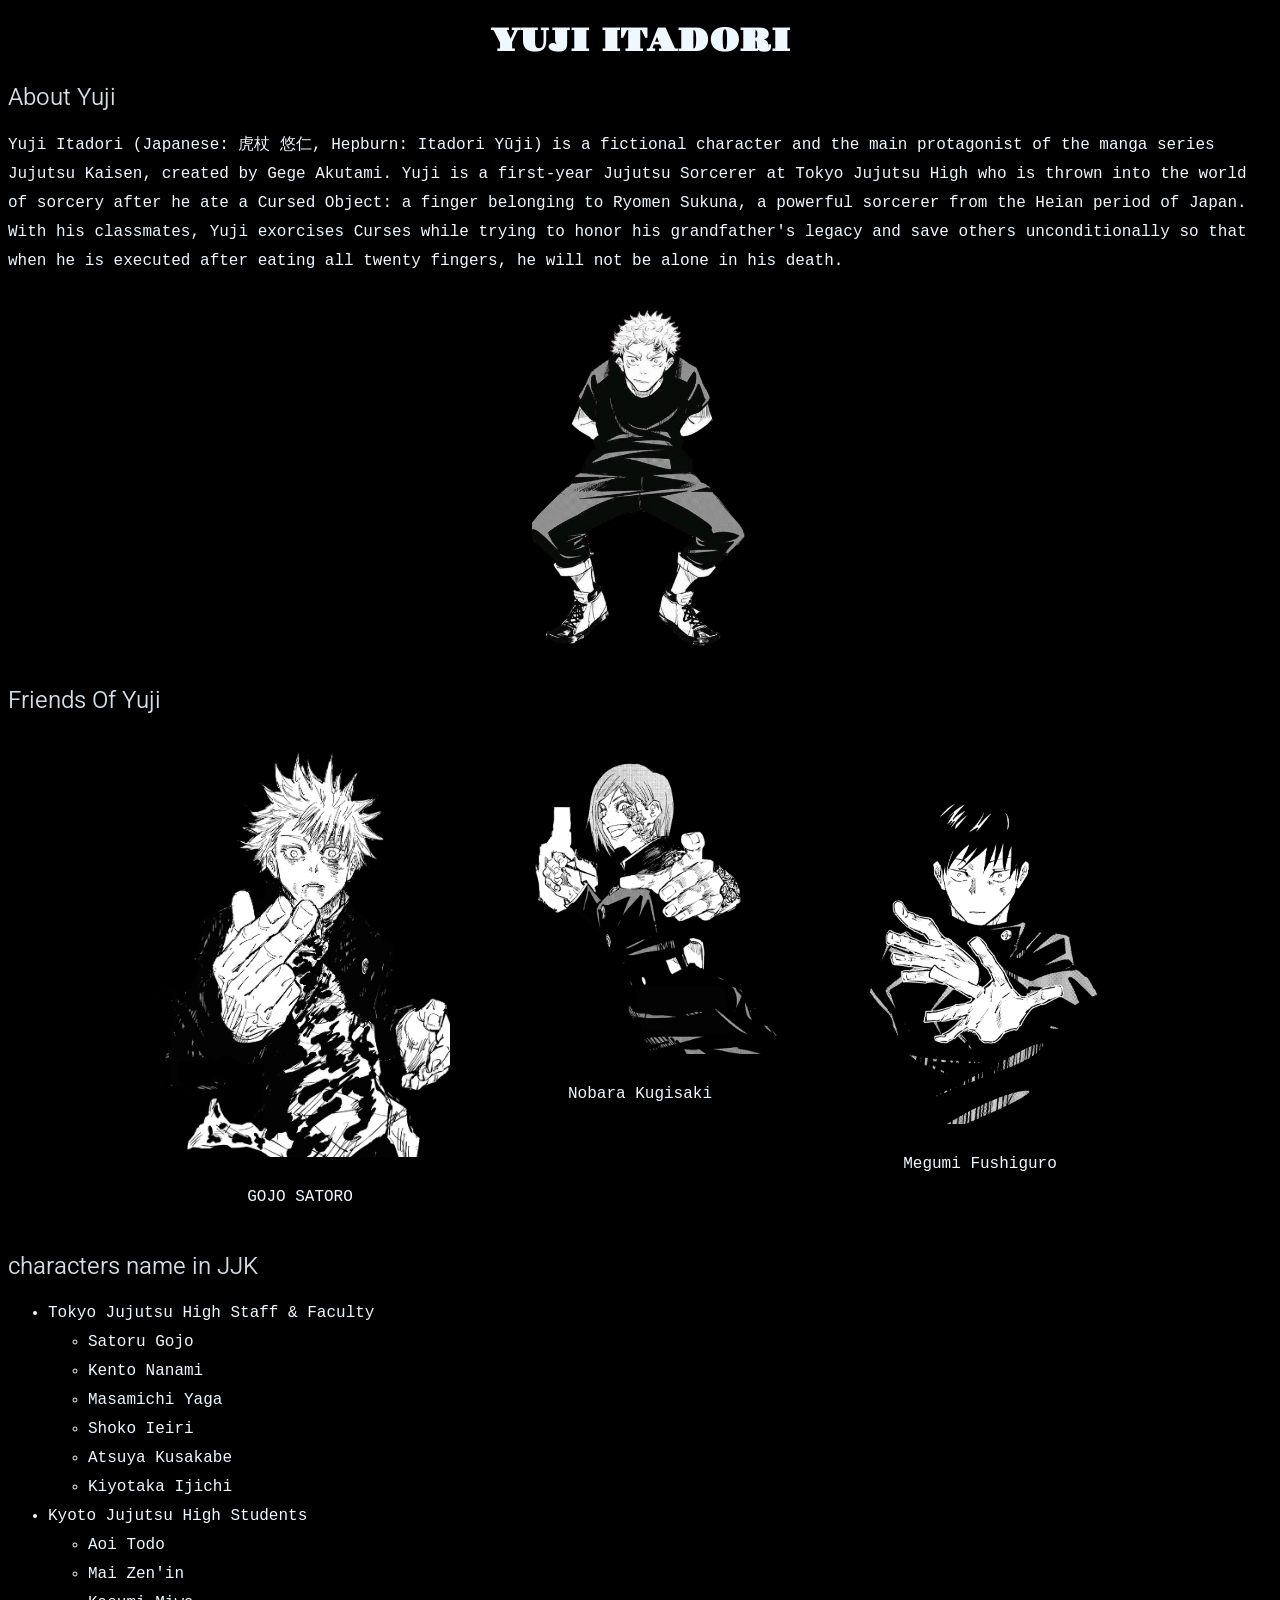
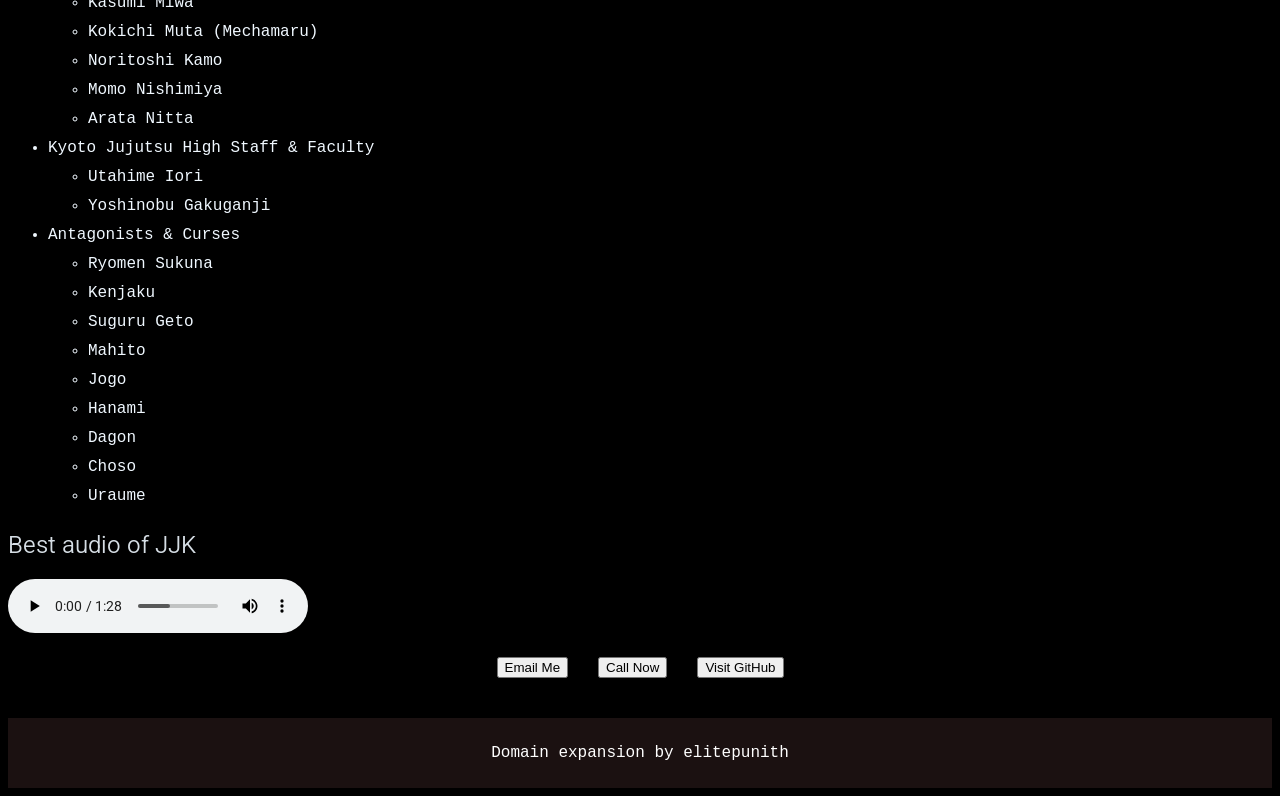
<file: index.html>
<!DOCTYPE html>
<html>
    <head>
        <link rel="stylesheet" href="style.css">
        <link rel="icon" type="image" href="https://i.pinimg.com/originals/f3/a3/d2/f3a3d267c81f992d2cf1584d798809eb.jpg">
        <title>YUJI</title>
    </head>
    <body>
        <h1 class="li"> YUJI ITADORI </h1>
        <h2 class="au">About Yuji</h2>
       <p class="ui">Yuji Itadori (Japanese: 虎杖 悠仁, Hepburn: Itadori Yūji) is a fictional character and the main protagonist of the manga series Jujutsu Kaisen, created by Gege Akutami. Yuji is a first-year Jujutsu Sorcerer at Tokyo Jujutsu High who is thrown into the world of sorcery after he ate a Cursed Object: a finger belonging to Ryomen Sukuna, a powerful sorcerer from the Heian period of Japan. With his classmates, Yuji exorcises Curses while trying to honor his grandfather's legacy and save others unconditionally so that when he is executed after eating all twenty fingers, he will not be alone in his death.</p>
     
       <a href="https://en.wikipedia.org/wiki/Yuji_Itadori" target="_blank">

  <img src="assets/yuji.png" alt="YUJI">

      </a>

       <h2 class="au">Friends Of Yuji </h2>

    <div class="crew-container">
 
  <div class="crew-item">
<a href="gojo.html">
    <img src="assets/gojo.png" alt="gojo" class="crew-img">
</a>
    <p class="zo">GOJO SATORO</p>

  </div>

  <div class="crew-item">
<a href="nobara.html">
    <img src="assets/nobara.png" alt="nobara" class="crew-img">
</a>

    <p class="zo"> Nobara Kugisaki</p>

  </div>

  
  <div class="crew-item">
<a href="megumi.html">
    <img src="assets/megumi.png" alt="megumi" class="crew-img">

</a>

    <p class="zo"> Megumi Fushiguro </p>

    </div>
</div>

<h2 class="au">characters name in JJK</h2>
<ul>

  <li>Tokyo Jujutsu High Staff & Faculty

    <ul>

      <li>Satoru Gojo</li>

      <li>Kento Nanami</li>

      <li>Masamichi Yaga</li>

      <li>Shoko Ieiri</li>

      <li>Atsuya Kusakabe</li>

      <li>Kiyotaka Ijichi</li>

    </ul>

  </li>

  <li>Kyoto Jujutsu High Students

    <ul>

      <li>Aoi Todo</li>

      <li>Mai Zen'in</li>

      <li>Kasumi Miwa</li>

      <li>Kokichi Muta (Mechamaru)</li>

      <li>Noritoshi Kamo</li>

      <li>Momo Nishimiya</li>

      <li>Arata Nitta</li>

    </ul>

  </li>

  <li>Kyoto Jujutsu High Staff & Faculty

    <ul>

      <li>Utahime Iori</li>

      <li>Yoshinobu Gakuganji</li>

    </ul>


  </li>

  <li>Antagonists & Curses

    <ul>

      <li>Ryomen Sukuna</li>

      <li>Kenjaku</li>

      <li>Suguru Geto</li>

      <li>Mahito</li>

      <li>Jogo</li>

      <li>Hanami</li>

      <li>Dagon</li>

      <li>Choso</li>

      <li>Uraume</li>

    </ul>

  </li>

</ul>

<h2 class="au">Best audio of JJK </h2>

<audio controls>

  <source src="assets/Jujutsu Kaisen Opening.mp3" type="audio/mpeg">
  
</audio>

<div class="cy">

  <a class="hy" href="mailto:someone@example.com">

    <button >Email Me </button>

    </a>

  <a class="hy" href="tel:+15551234567">

  <button >Call Now</button>
  
  </a>

  <a href="https://github.com/elitepunith/" target="_blank" rel="noopener noreferrer" style="text-decoration: none;">

  <button >Visit GitHub</button>

</a>

</div>

<footer>

  <p> Domain expansion by elitepunith </p>

</footer>

    </body>
</html>
</file>
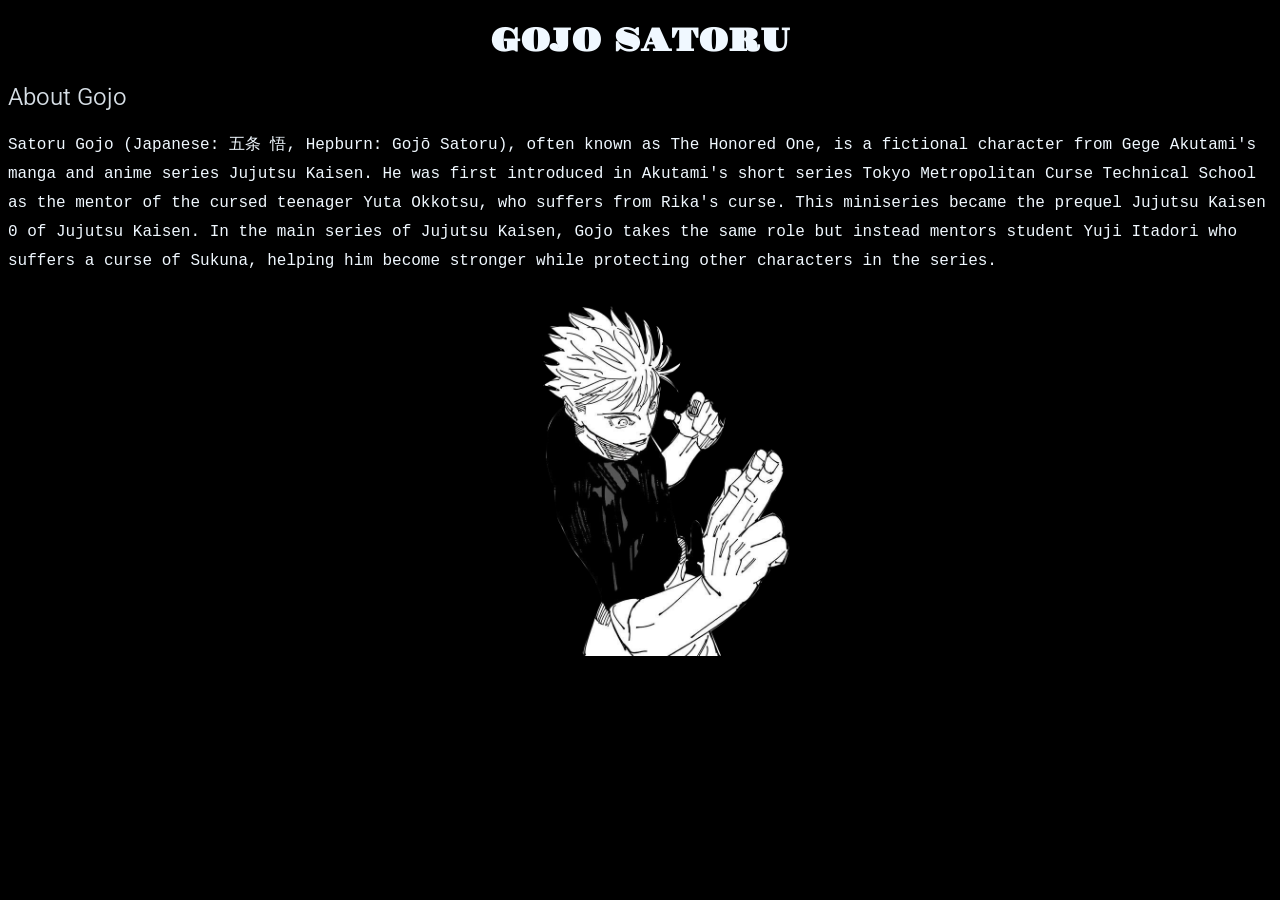
<file: gojo.html>
<!DOCTYPE html>
<html>
    <head>
        <link rel="stylesheet" href="style.css">
        <link rel="icon" type="image" href="https://encrypted-tbn0.gstatic.com/images?q=tbn:ANd9GcQaJ8c0XVgykd_z9tmRDol-1drqQC-z-L04OQ&s">
        <title>GOJO</title>
    </head>
    <body>
        <h1 class="li"> GOJO SATORU </h1>
        <h2 class="au">About Gojo </h2>
       <p class="ui">Satoru Gojo (Japanese: 五条 悟, Hepburn: Gojō Satoru), often known as The Honored One, is a fictional character from Gege Akutami's manga and anime series Jujutsu Kaisen. He was first introduced in Akutami's short series Tokyo Metropolitan Curse Technical School as the mentor of the cursed teenager Yuta Okkotsu, who suffers from Rika's curse. This miniseries became the prequel Jujutsu Kaisen 0 of Jujutsu Kaisen. In the main series of Jujutsu Kaisen, Gojo takes the same role but instead mentors student Yuji Itadori who suffers a curse of Sukuna, helping him become stronger while protecting other characters in the series.</p>

       <img src="assets/gojo-training.png" alt="gojo ">

    </body>
</html>
</file>
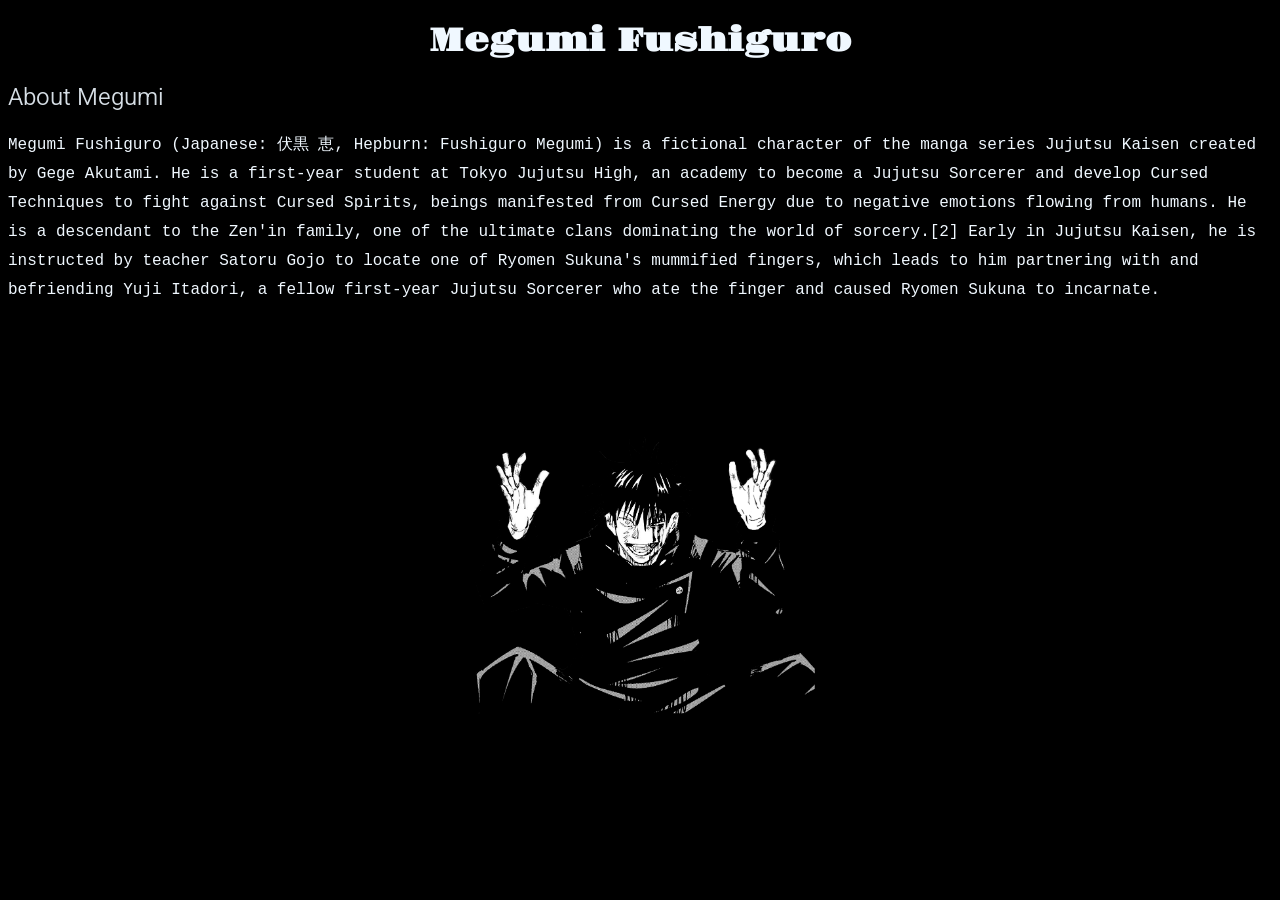
<file: megumi.html>
<!DOCTYPE html>
<html>
    <head>
        <link rel="stylesheet" href="style.css">
        <link rel="icon" type="image" href="https://i.pinimg.com/736x/61/90/63/61906331aa9597088d74e40e7ab1fdb3.jpg">
        <title>MEGUMI</title>
    </head>
    <body>
        <h1 class="li"> Megumi Fushiguro  </h1>
        <h2 class="au">About Megumi  </h2>
       <p class="ui">  Megumi Fushiguro (Japanese: 伏黒 恵, Hepburn: Fushiguro Megumi) is a fictional character of the manga series Jujutsu Kaisen created by Gege Akutami. He is a first-year student at Tokyo Jujutsu High, an academy to become a Jujutsu Sorcerer and develop Cursed Techniques to fight against Cursed Spirits, beings manifested from Cursed Energy due to negative emotions flowing from humans. He is a descendant to the Zen'in family, one of the ultimate clans dominating the world of sorcery.[2] Early in Jujutsu Kaisen, he is instructed by teacher Satoru Gojo to locate one of Ryomen Sukuna's mummified fingers, which leads to him partnering with and befriending Yuji Itadori, a fellow first-year Jujutsu Sorcerer who ate the finger and caused Ryomen Sukuna to incarnate. </p>
       <img src="assets/meuggg.png" alt="megumi ">


    </body>
</html>
</file>
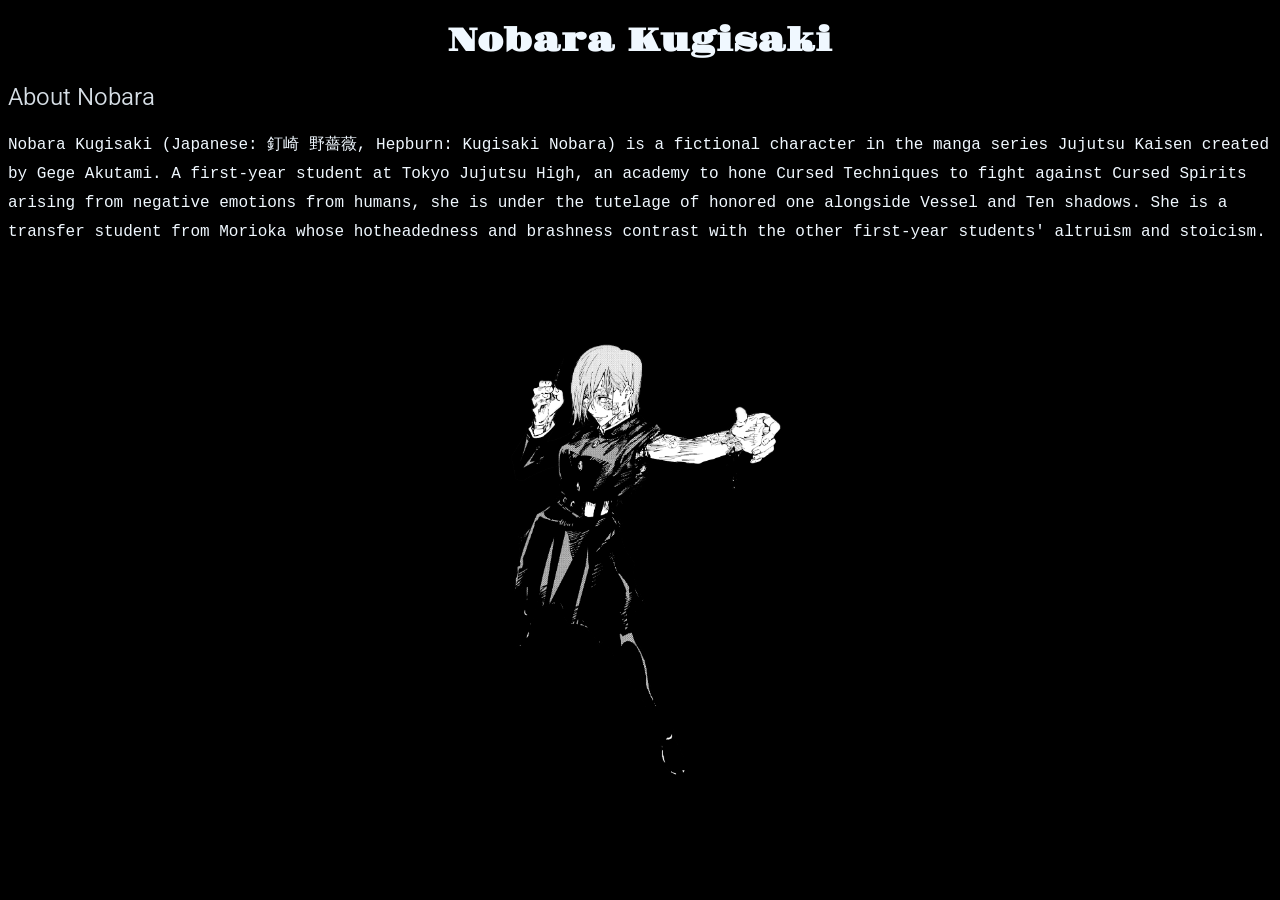
<file: nobara.html>
<!DOCTYPE html>
<html>
    <head>
        <link rel="stylesheet" href="style.css">
        <link rel="icon" type="image" href="https://i.pinimg.com/originals/6d/fe/4a/6dfe4a5bb3e8c11132a6190c74517f46.png">
        <title>NOBARA</title>
    </head>
    <body>
        <h1 class="li"> Nobara Kugisaki </h1>
        <h2 class="au">About Nobara </h2>
       <p class="ui"> Nobara Kugisaki (Japanese: 釘崎 野薔薇, Hepburn: Kugisaki Nobara) is a fictional character in the manga series Jujutsu Kaisen created by Gege Akutami. A first-year student at Tokyo Jujutsu High, an academy to hone Cursed Techniques to fight against Cursed Spirits arising from negative emotions from humans, she is under the tutelage of honored one alongside Vessel and Ten shadows. She is a transfer student from Morioka whose hotheadedness and brashness contrast with the other first-year students' altruism and stoicism.  </p>
       <img src="assets/nobaraaa.png" alt="nobara">

    </body>
</html>
</file>
<file: style.css>
@import url('https://fonts.googleapis.com/css2?family=Gravitas+One&family=Roboto:ital,wght@0,100..900;1,100..900&display=swap');

body {
    background-color: black;
}
.li {

    font-family: 'Gravitas One', serif;
    text-align: center;
    color: aliceblue;
}

.au {

    font-family:'Roboto', sans-serif;
    font-weight: 350 ; 
    text-align: left;
    color: rgb(214, 222, 229);
}

.ui {

    color: aliceblue;
    text-align:left;
    font-family: 'Courier New', Courier, monospace;
    line-height: 29px;
}

img {

    display: block;      
    margin: 30px auto;   
    width: 350px;         
    height: auto;          
    border-radius: 12px;
    box-shadow: 0 8px 16px rgba(0, 0, 0, 0.2);
    transition: transform 0.3s ease;
}

img:hover {
    transform: scale(1.05);
     overflow: hidden; 
}


ul {

  color: aliceblue;
  font-family: 'Courier New', Courier, monospace;
  line-height: 29px;

}

.zo {

    color: aliceblue;
    font-family: 'Courier New', Courier, monospace;

}



.crew-container {

    display: flex;
    justify-content: center;
    gap: 40px; 
    margin: 30px 0;

}


.crew-item {

    display: flex;
    flex-direction: column;
    align-items: center;
    width: 300px;
    
}


.crew-img {

    width: 100%;
    height: auto;
    margin: 0 0 15px 0 !important; 
    display: block;
}

.ee {

    color: aliceblue;

    font-family:'Gill Sans', 'Gill Sans MT', Calibri, 'Trebuchet MS', sans-serif;

    line-height: 29px;
}

.ei {

    color: aliceblue;
    font-family: 'Franklin Gothic Medium', 'Arial Narrow', Arial, sans-serif;
    line-height: 29px;
}

.enn {

    color: aliceblue;
    line-height: 29px;
    font-family: 'Segoe UI', Tahoma, Geneva, Verdana, sans-serif;
}

.hy {

    color: aliceblue;
    font-family: 'Courier New', Courier, monospace;
    text-decoration: none;
   text-align: center;
}

footer {

  background-color: #1b1111;

  color: #ffffff;

  text-align: center;

  padding: 10px 9px;

  font-family:'Courier New', Courier, monospace;

}


.cy {

    display: flex;

    justify-content: center;

    gap: 30px; 

    margin: 20px 0 40px 0;

}
</file>
